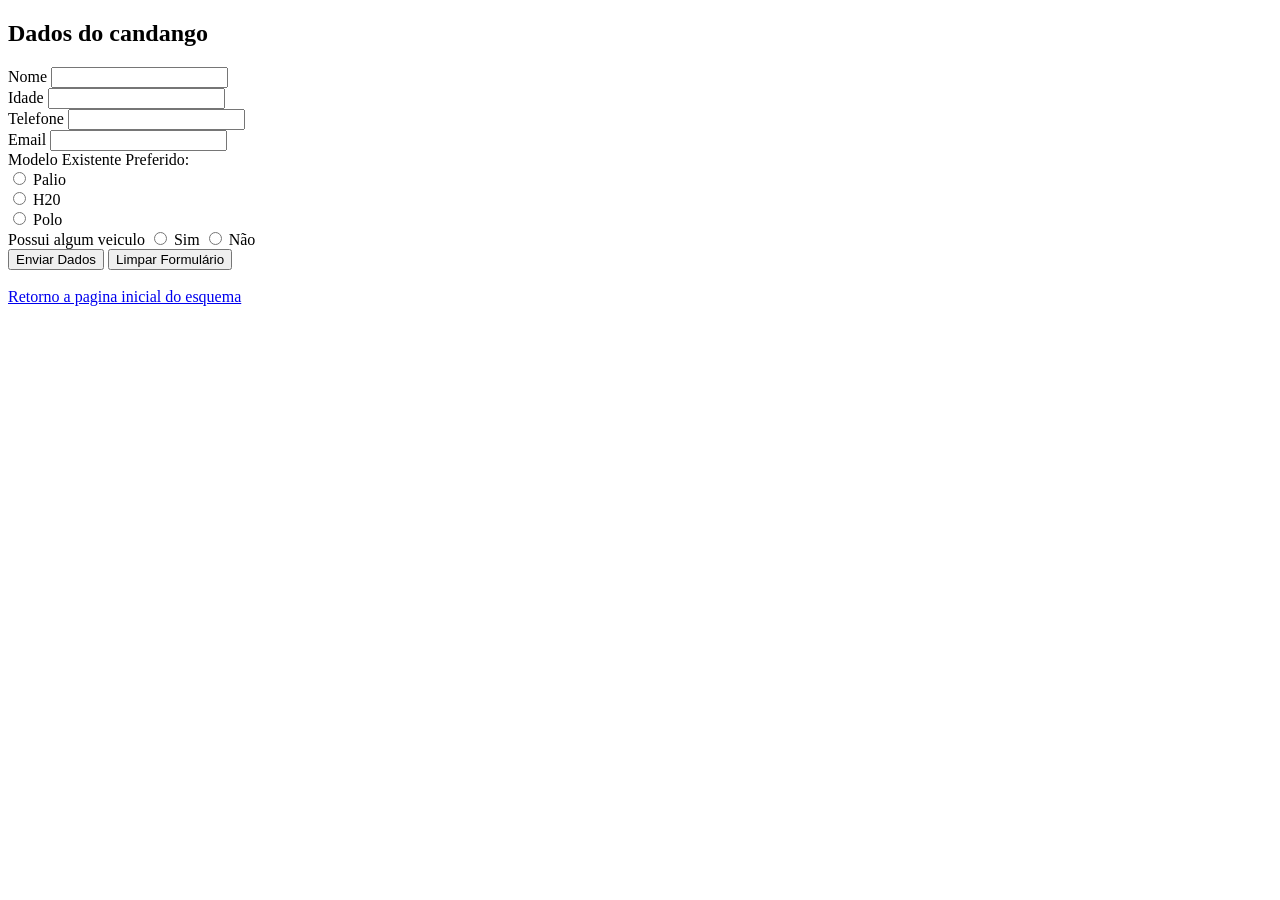
<file: Form.html>
<!DOCTYPE html>
<html lang="pt-br">
<head>
    <meta charset="UTF-8">
    <meta name="viewport" content="width=device-width, initial-scale=1.0">
    <title>Formulario</title>
</head>
<body>
    <Form action="https://jkorpela.fi/cgi-bin/echo.cgi" method="POST">
        <h2>Dados do candango</h2>
            <label for="nome">Nome</label> 
            <input type="text" name="nome" id="nome" required></imput><br>

            <label for="idade">Idade</label>
            <input type="number" id="idade" name="idade" required><br>

            <label for="telefone">Telefone</label>
            <input type="tel" id="telefone" name="telefone" required><br>

            <label for="email">Email</label>
            <input type="email" id="email" name="email" required><br>

            <label>Modelo Existente Preferido:</label><br>
            <input type="radio" id="palio" name="modelo_preferido" value="Palio">
            <label for="palio">Palio</label><br>
            
            <input type="radio" id="h20" name="modelo_preferido" value="H20">
            <label for="h20">H20</label><br>
    
            <input type="radio" id="polo" name="modelo_preferido" value="Polo">
            <label for="polo">Polo</label><br>

            <label for="possui">Possui algum veiculo</label>
            <input type="radio" id="sim" name="possui" value="sim" required>
            <label for="sim">Sim</label>
            <input type="radio" id="nao" name="possui" value="nao" required>
            <label for="nao">Não</label><br>

            <input type="submit" value="Enviar Dados">
            <input type="reset" value="Limpar Formulário">

    </Form><br>

    <a href="index.html">Retorno a pagina inicial do esquema</a>
</body>
</html>
</file>
